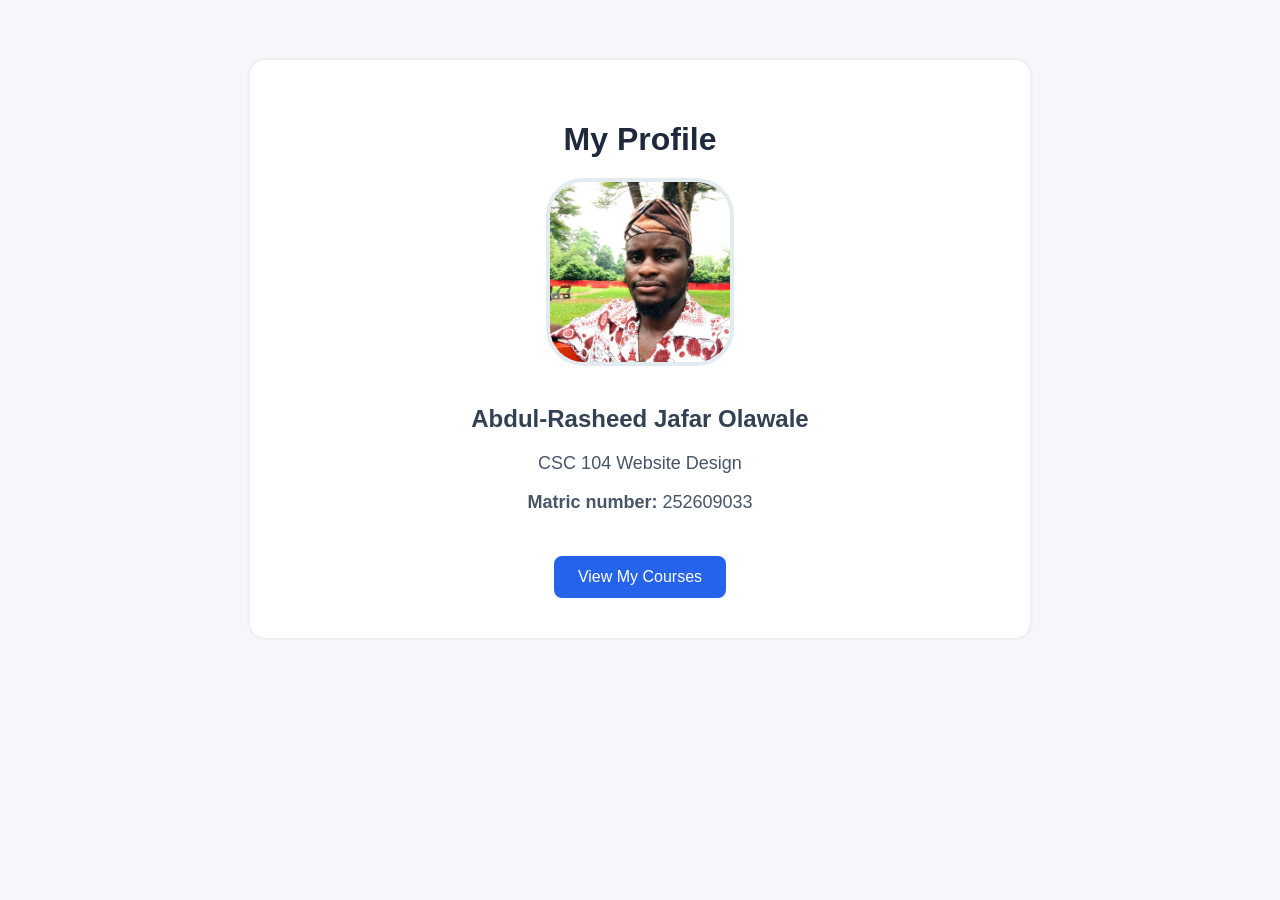
<file: index.html>
<!DOCTYPE html>
<html lang="en">
<head>
    <meta charset="UTF-8">
    <meta name="viewport" content="width=device-width, initial-scale=1.0">
    <link rel="stylesheet" href="style.css">
    <title>My Profile</title>
</head>
<body>
    <div class="container">
        <h1>My Profile</h1>
        <img src="jafar.jpg" alt="My Picture" class="profile-img">
        <h2>Abdul-Rasheed Jafar Olawale</h2>
        <p>CSC 104 Website Design</p>
        <p><strong>Matric number:</strong> 252609033</p>
        <a href="courses.html" class="btn">
            View My Courses
        </a>

    </div>
    
</body>
</html>
</file>
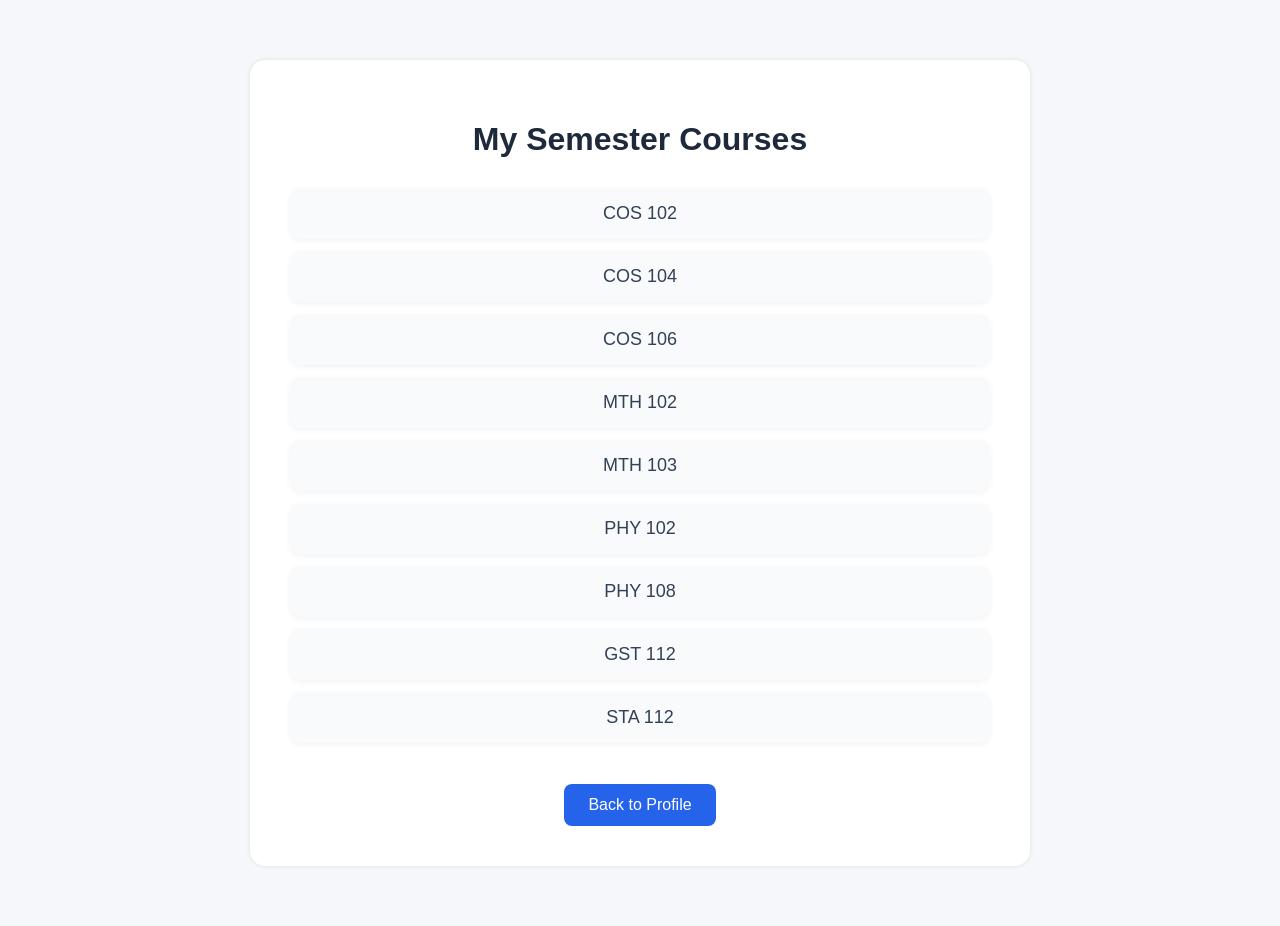
<file: courses.html>
<!DOCTYPE html>
<html lang="en">
<head>
    <meta charset="UTF-8">
    <meta name="viewport" content="width=device-width, initial-scale=1.0">
    <link rel="stylesheet" href="style.css">
    <title>My Courses</title>
</head>
<body>
    <div class="container">
        <h1>My Semester Courses</h1>

        <ul>
            <li>COS 102</li>
            <li>COS 104</li>
            <li>COS 106</li>
            <li>MTH 102</li>
            <li>MTH 103</li>
            <li>PHY 102</li>
            <li>PHY 108</li>
            <li>GST 112</li>
            <li>STA 112</li>
        </ul>

        <a href="index.html" class="btn">
            Back to Profile
        </a>
    </div>
    
</body>
</html>
</file>
<file: style.css>
body{
    font-family: Arial, sans-serif;
    background-color: #f5f7fb;
    margin: 0;
    padding: 0;
}

.container{
    width: 80%;
    max-width: 700px;
    margin: 60px auto;
    background-color: #fff;
    padding: 40px;
    border-radius: 15px;
    box-shadow: 0 0 4px rgba(0,0,0,0.1);
    text-align: center;
}

h1{
    color: #1e293b;
    margin-bottom: 20px;
}

h2{
    color: #334155;
    margin-top: 15px;
}

p{
    color: #475569;
    font-size: 18px;
}

.profile-img{
    width: 180px;
    height: 180px;
    border-radius: 20%;
    object-fit: cover;
    border: 4px solid #e2ebf0;
    margin-bottom: 20px;
}

ul{
    list-style-type: none;
    padding: 0;
    margin-top: 30px;
}

li{
    background-color: #f8fafc;
    margin: 12px 0;
    padding: 15px;
    border-radius: 10px;
    color: #334155;
    font-size: 18px;
    box-shadow: 0 2px 6px rgba(0,0,0,0.05);
}

.btn{
    display: inline-block;
    margin-top: 25px;
    padding: 12px 24px;
    background-color: #2563eb;
    color: #fff;
    text-decoration: none;
    border-radius: 8px;
    font-size: 16px;
    transition: background-color 0.3s ease;
}

.btn:hover{
    background-color: #1d4ed8;
}
</file>
